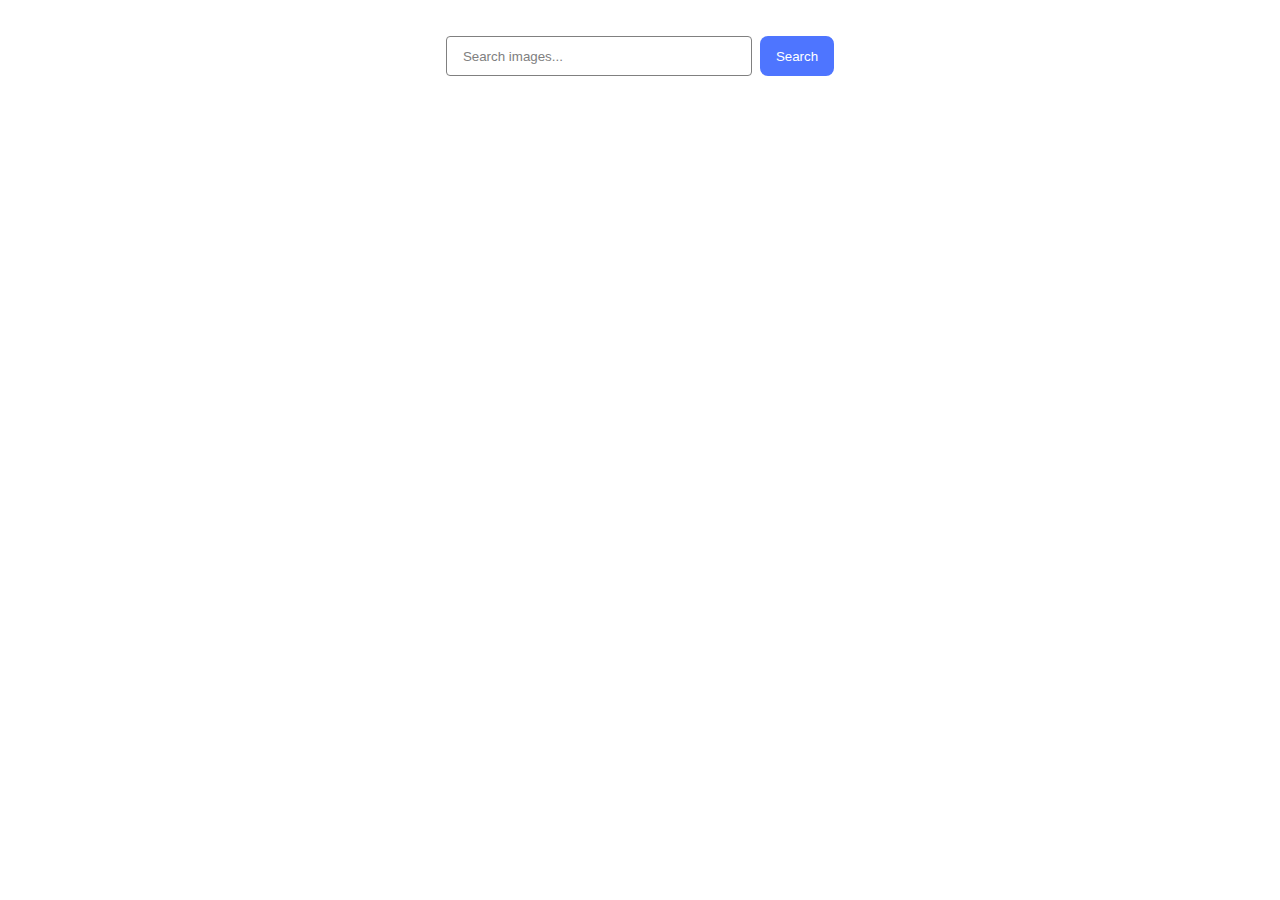
<file: src/index.html>
<!DOCTYPE html>
<html lang="en">
  <head>
    <meta charset="UTF-8" />
    <link rel="icon" type="image/svg+xml" href="/favicon.svg" />
    <meta name="viewport" content="width=device-width, initial-scale=1.0" />
    <title>goit-js-hw-12</title>
    <link rel="stylesheet" href="./css/styles.css" />
  </head>
  <body>
    

    <section>
    <div class="gallery">
      <form class="gallery-form">
        <label for="query-for-search">
          <input type="text" class="input-for-gallery" name="query-for-search" id="query-for-search"
            placeholder="Search images...">
        </label>
        <button type="submit" class="btn">Search</button>
      </form>
      
      <ul class="gallery-list"></ul>
    <div class="loader hidden"></div>
        <button type="button" class="btn-load-more hidden">Load more</button>
     
    
      
      
    </div>
    </section>

   

    <script type="module" src="./main.js"></script>
  </body>
</html>
</file>
<file: src/css/styles.css>
/**
  |============================
  | include css partials with
  | default @import url()
  |============================
*/
@import url('./reset.css');


:root {
  font-family: Inter, Avenir, Helvetica, Arial, sans-serif;
  font-size: 16px;
  line-height: 24px;
  font-weight: 400;

  color: #242424;
  background-color: rgba(255, 255, 255, 0.87);

  font-synthesis: none;
  text-rendering: optimizeLegibility;
  -webkit-font-smoothing: antialiased;
  -moz-osx-font-smoothing: grayscale;
  -webkit-text-size-adjust: 100%;
}

section {
  margin-top: 36px;
  margin-bottom: 36px;
  margin-left: 156px;
  margin-right: 156px;
  
}

.galllery {
  padding-left: 15px;
  padding-right: 15px;
  margin: 0 auto;
  width: 1136px;
}

.btn {
  display: flex;
  align-items: center;
  justify-content: center;
  flex-direction: row;
  gap: 10px;
  border-radius: 8px;
  padding: 8px 16px;
  width: 91px;
  height: 40px;
  background-color: #4E75FF;
  color: #FFF;
  border: none;

}

.btn:hover {
  background-color: #6C8CFF;
}

.input-for-gallery {
  border: 1px solid #808080;
  border-radius: 4px;
  width: 272px;
  height: 22px;
  padding: 8px 16px;
}
.input-for-gallery::placeholder{
  line-height: 1.5;
  color: #808080;
}
.input-for-gallery:hover {
  border: 1px solid #242424;
}

.input-for-gallery:active {
  border: 1px solid #6C8CFF;
}

.gallery-form {
  display: flex;
  align-items: center;
  justify-content: center;
  width: 371px;
  gap: 8px;
  font-size: 16px;
  line-height: 1.5;
  letter-spacing: 0.04em;
  color: #2e2f42;
  margin: 0 auto;
  margin-bottom: 32px;
  
}

.image-frame {
  border: 1px solid #808080;
  width: 360px;
  height: 200px;
}

.image {
  height: 152px;
  width: 360px;
}

.gallery-list {
  display: flex;
  flex-direction: row;
  flex-wrap: wrap;
  gap: 24px;
  width: 100%;
}

.text-block {
  display: flex;
  align-items: center;
  flex-direction: column;
}
.gallery-item {
  display: flex;
  flex-direction: column;
  justify-content: center;
  align-items: center;
  max-height: 200px;
  width: calc((100% - 48px) / 3);
  overflow: hidden;
}


   

.text-gallery {
  display: flex;
  flex-direction: row;
  gap: 10px;
  justify-content: center;
}
.btn-load-more{
  display: flex;
    align-items: center;
    justify-content: center;
    text-align: center;
    min-width: 125px;
    margin: 32px auto;
    border-radius: 8px;
    border-radius: 8px;
      padding: 8px 16px;
      width: 125px;
      height: 40px;
      border: none;
      background: #6c8cff;
      color: #FFF;
  }
  
   
      
    

.loader {
  display: block;
  width: 48px;
  height: 48px;
  border-radius: 50%;
  position: relative;
  animation: rotate 1s linear infinite;
  text-align: center;
  margin: 0 auto;
}

.loader::before,
.loader::after {
  content: "";
  box-sizing: border-box;
  position: absolute;
  inset: 0px;
  border-radius: 50%;
  border: 5px solid #FFF;
  animation: prixClipFix 2s linear infinite;
}

.loader::after {
  transform: rotate3d(90, 90, 0, 180deg);
  border-color: #FF3D00;
}

@keyframes rotate {
  0% {
    transform: rotate(0deg)
  }

  100% {
    transform: rotate(360deg)
  }
}

@keyframes prixClipFix {
  0% {
    clip-path: polygon(50% 50%, 0 0, 0 0, 0 0, 0 0, 0 0)
  }

  50% {
    clip-path: polygon(50% 50%, 0 0, 100% 0, 100% 0, 100% 0, 100% 0)
  }

  75%,
  100% {
    clip-path: polygon(50% 50%, 0 0, 100% 0, 100% 100%, 100% 100%, 100% 100%)
  }
}

.hidden {
  display: none;
}
</file>
